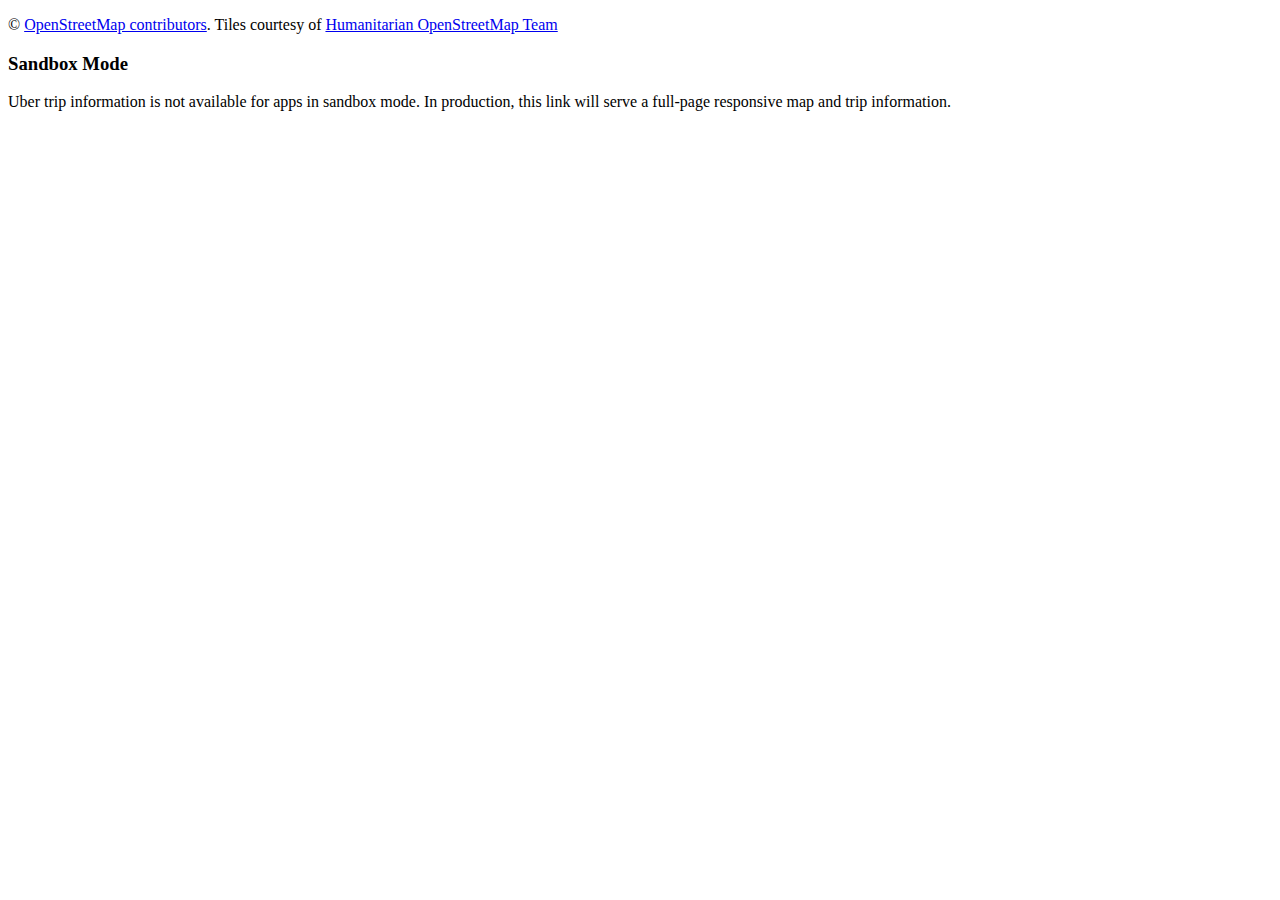
<file: map.html>
<!DOCTYPE html>
<html lang="en">
  <head>
    <meta charset="utf-8">
    <meta name="viewport" content="width=device-width, initial-scale=1, user-scalable=no">

    <meta name="apple-mobile-web-app-capable" content="yes">
    <meta name="apple-mobile-web-app-status-bar-style" content="black">
    <meta name="mobile-web-app-capable" content="yes">

    <meta name="msapplication-tap-highlight" content="no">
    <meta name="msapplication-TileImage" content="https://d1a3f4spazzrp4.cloudfront.net/uberex/images/favicon.a767a268b86a6ce7d1099bec4a9e37aa.ico">

    <link rel="icon" href="https://d1a3f4spazzrp4.cloudfront.net/uberex/images/favicon.a767a268b86a6ce7d1099bec4a9e37aa.ico" type="image/x-icon" />
    <link rel="stylesheet" href="https://d1a3f4spazzrp4.cloudfront.net/uberex/style/main.c79ab90c1f1d76be0bb67954e0e45201.css" />
    <link href="https://d1a3f4spazzrp4.cloudfront.net/superfine/6.2.2/superfine.css" rel="stylesheet">
    <link href="https://d1a3f4spazzrp4.cloudfront.net/uber-fonts/4.0.0/superfine.css" rel="stylesheet">

    
    
  </head>

  <body>
    
    <p id="placeholder-map"></p>
    <div class="attribution-container">
        © <a href="https://www.openstreetmap.org/copyright" target="_blank">OpenStreetMap contributors</a>. Tiles courtesy of <a href="http://hot.openstreetmap.org/" target="_blank">Humanitarian OpenStreetMap Team</a>
    </div>
    <div class="overlay trip-wrapper">
        <div class="section-status">
            <h3>Sandbox Mode</h3>
            <p class="primary-message">
                Uber trip information is not available for apps in sandbox mode. In production, this link will serve a full-page responsive map and trip information.
            </p>
        </div>
    </div> 


    
    
      
        <script src="//ajax.googleapis.com/ajax/libs/jquery/2.1.3/jquery.min.js"></script>
      
    

  </body>
</html>
</file>
